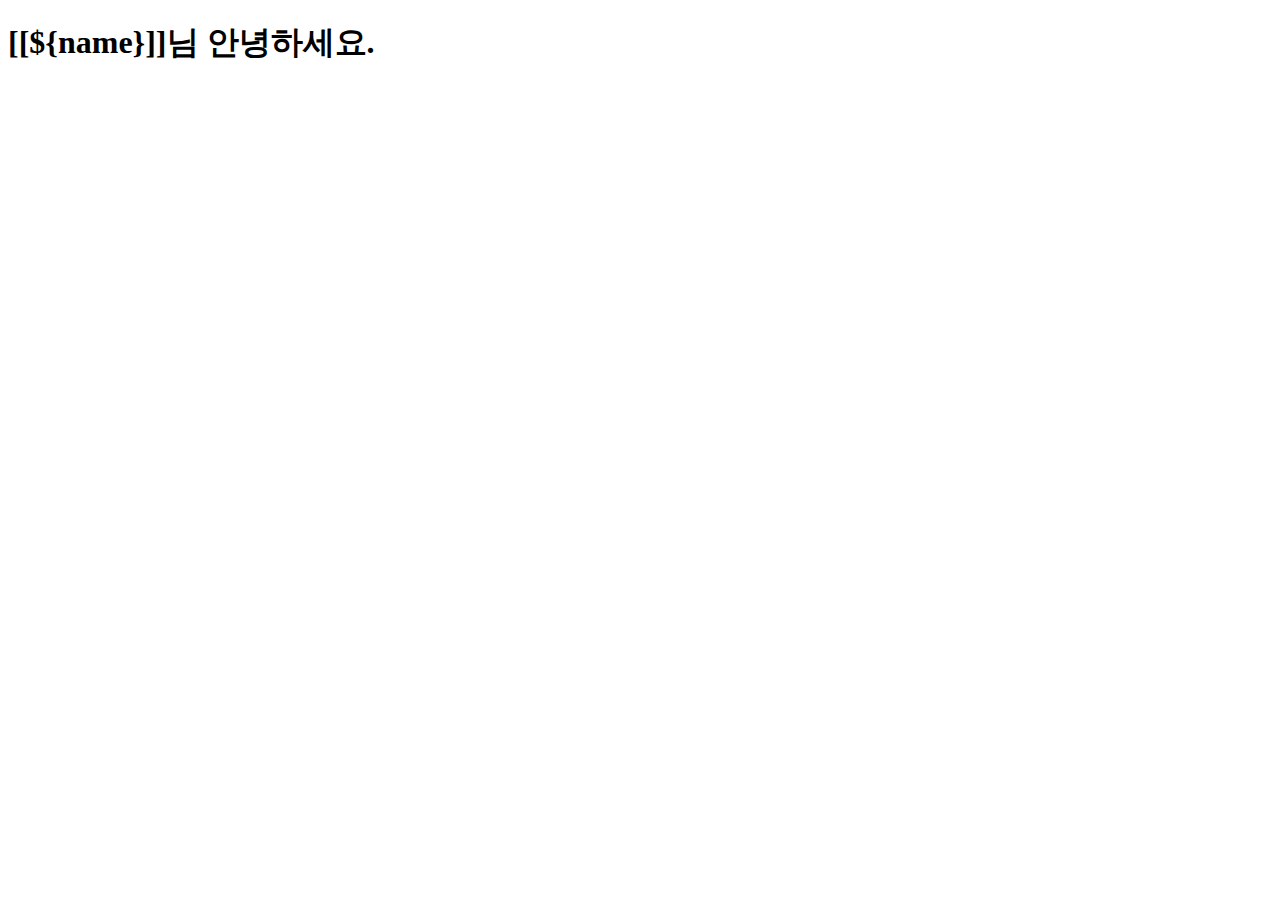
<file: study.springBootMVC/src/main/resources/templates/index.html>
<!DOCTYPE html>
<html xmlns:th="http://www.thymeleaf.org"
      xmlns:layout="http://www.ultraq.net.nz/thymeleaf/layout"
      layout:decorate="~{layouts/default}">

<body>
    <div layout:fragment="vueTemplate">
        <h1>[[${name}]]님 안녕하세요.</h1>
         <p th:text="${name} + '님 안녕하세요.'"></p>
    </div>
    
</body>
</html>
</file>
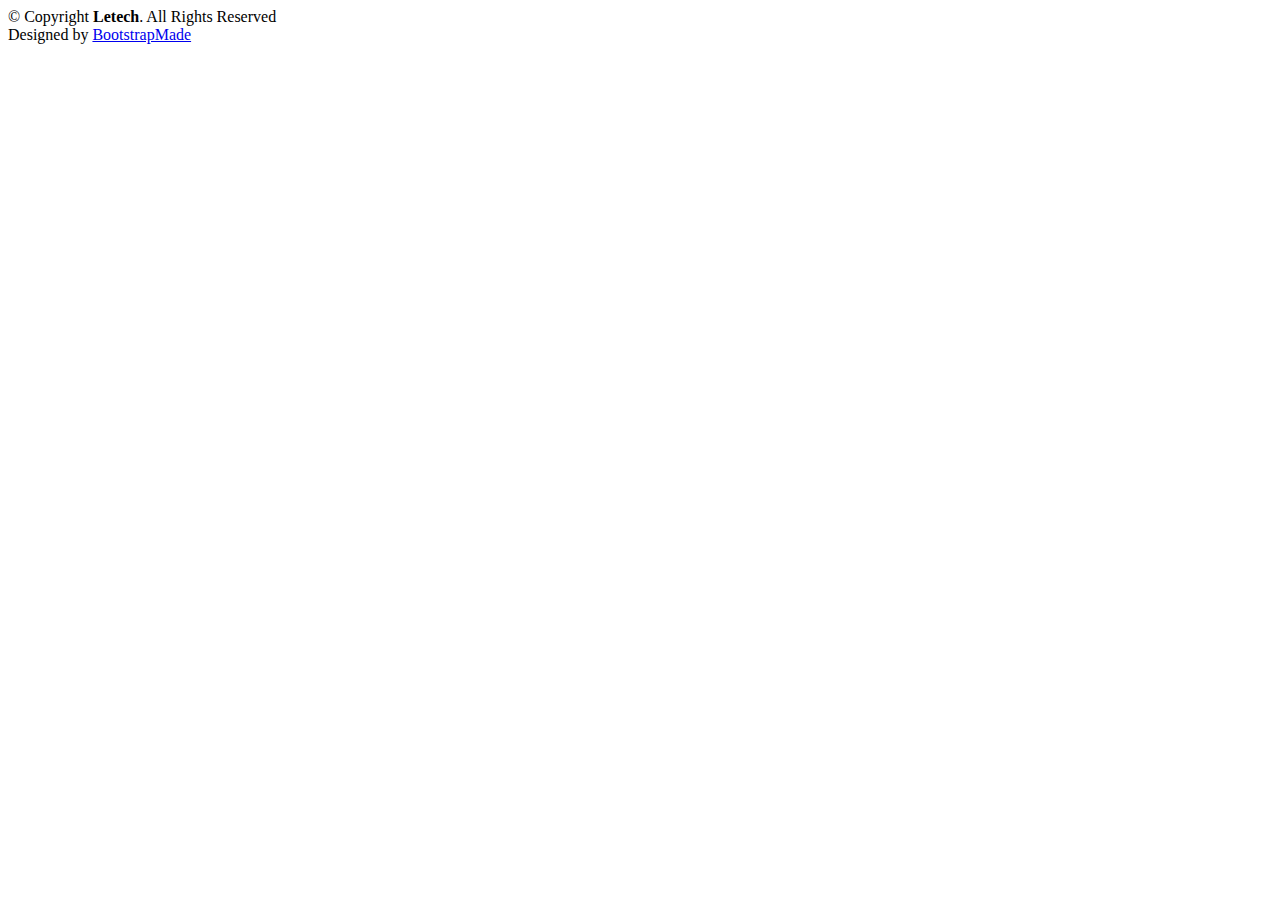
<file: study.springBootMVC/src/main/resources/templates/fragments/footer.html>
<!DOCTYPE html>
<html xmlns:th="http://www.thymeleaf.org">

   <footer id="footer" class="footer" th:fragment="footer">
    <div class="copyright">
      &copy; Copyright <strong><span>Letech</span></strong>. All Rights Reserved
    </div>
    <div class="credits">
      <!-- All the links in the footer should remain intact. -->
      <!-- You can delete the links only if you purchased the pro version. -->
      <!-- Licensing information: https://bootstrapmade.com/license/ -->
      <!-- Purchase the pro version with working PHP/AJAX contact form: https://bootstrapmade.com/nice-admin-bootstrap-admin-html-template/ -->
      Designed by <a href="https://bootstrapmade.com/">BootstrapMade</a>
    </div>
  </footer><!-- End Footer -->

 
</html>
</file>
